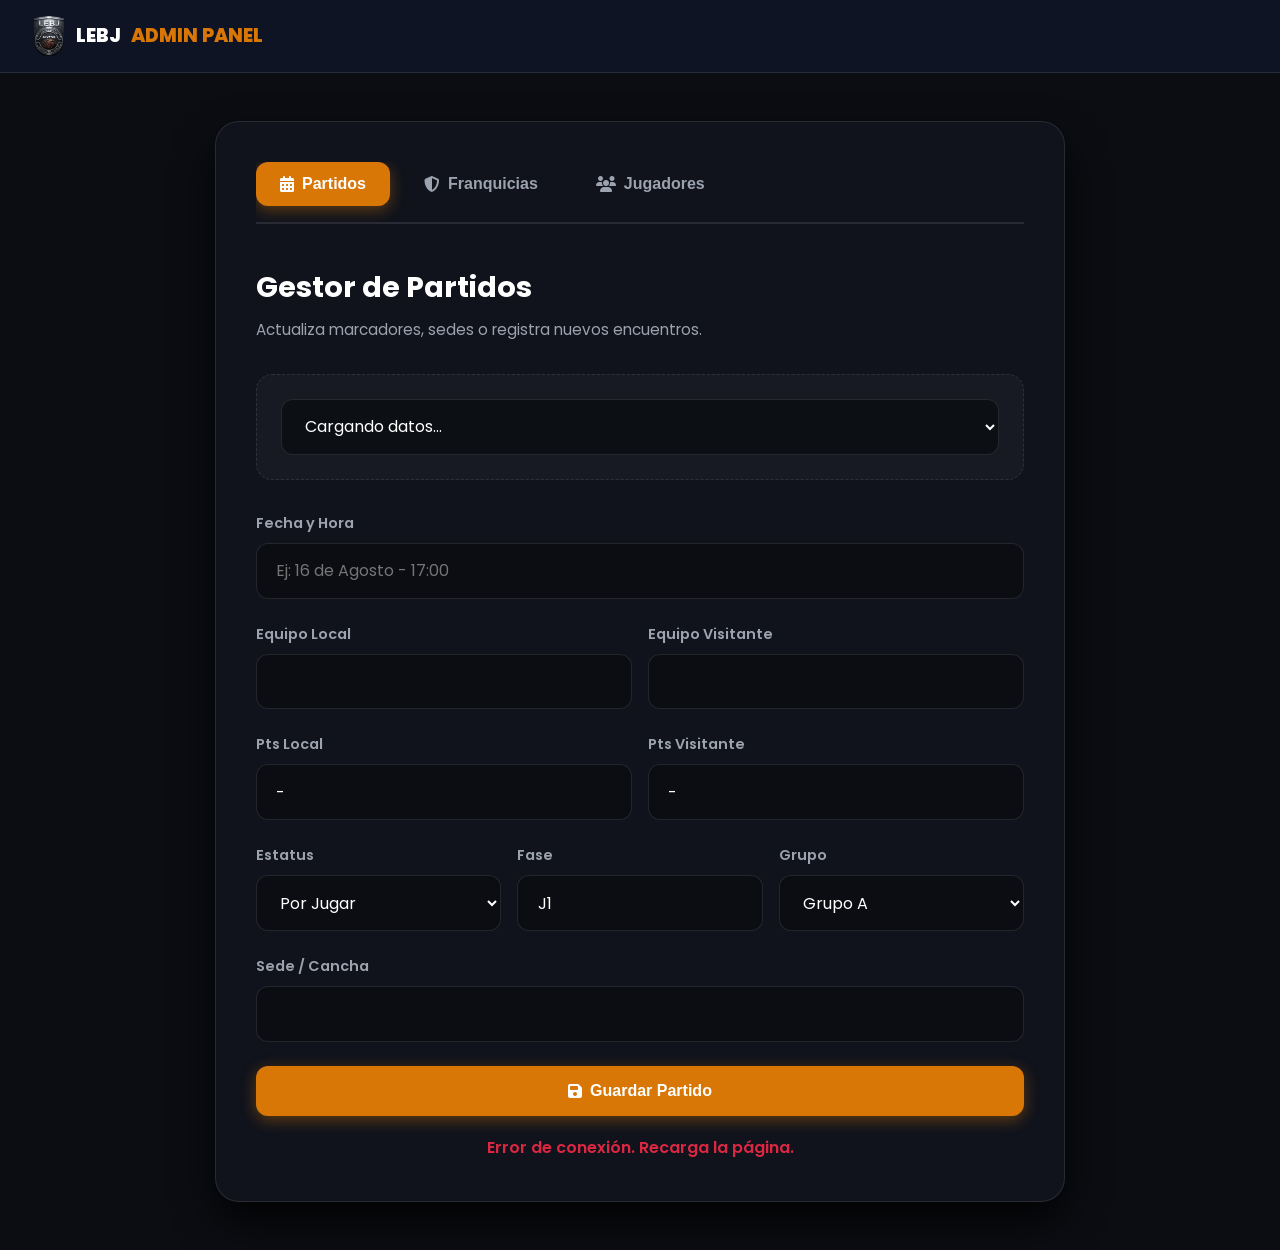
<file: index.html>
<!DOCTYPE html>
<html lang="es">
<head>
    <meta charset="UTF-8">
    <meta name="viewport" content="width=device-width, initial-scale=1.0">
    <title>Panel de Administración - LEBJ PRO</title>

    <link href="https://fonts.googleapis.com/css2?family=Poppins:wght@300;400;600;800&display=swap" rel="stylesheet">
    <link rel="stylesheet" href="https://cdnjs.cloudflare.com/ajax/libs/font-awesome/6.4.0/css/all.min.css">

    <link rel="icon" type="image/png" href="img/LEBJ_ORIGINAL.png?v=4">
    <meta name="theme-color" content="#d97706">

    <link rel="stylesheet" href="admin.css">
</head>
<body>

    <nav class="navbar">
        <div class="logo">
            <img src="LOGO_LEBJ_METAL.png" alt="LEBJ Logo" class="nav-logo-img"> 
            LEBJ <span>ADMIN PANEL</span>
        </div>
    </nav>

    <main>
        <div class="admin-container">
            <!-- Sistema de Pestañas Visuales -->
            <div class="admin-tabs">
                <button class="tab-btn active" data-target="tab-partidos"><i class="fa-solid fa-calendar-days"></i> Partidos</button>
                <button class="tab-btn" data-target="tab-equipos"><i class="fa-solid fa-shield-halved"></i> Franquicias</button>
                <button class="tab-btn" data-target="tab-jugadores"><i class="fa-solid fa-users"></i> Jugadores</button>
            </div>

            <!-- TAB 1: GESTIÓN DE PARTIDOS -->
            <div id="tab-partidos" class="tab-content active">
                <div class="section-header">
                    <h2>Gestor de Partidos</h2>
                    <p>Actualiza marcadores, sedes o registra nuevos encuentros.</p>
                </div>

                <div class="selector-box">
                    <div class="form-group no-margin">
                        <select id="match-selector" class="form-control">
                            <option value="NEW">Cargando datos...</option>
                        </select>
                    </div>
                </div>
                
                <form id="admin-match-form">
                    <div class="form-group">
                        <label>Fecha y Hora</label>
                        <input type="text" id="match-date" class="form-control" placeholder="Ej: 16 de Agosto - 17:00" required>
                    </div>
                    
                    <div class="form-grid grid-2">
                        <div class="form-group">
                            <label>Equipo Local</label>
                            <input type="text" id="match-teama" class="form-control" required>
                        </div>
                        <div class="form-group">
                            <label>Equipo Visitante</label>
                            <input type="text" id="match-teamb" class="form-control" required>
                        </div>
                    </div>

                    <div class="form-grid grid-2">
                        <div class="form-group">
                            <label>Pts Local</label>
                            <input type="text" id="match-scorea" class="form-control" value="-">
                        </div>
                        <div class="form-group">
                            <label>Pts Visitante</label>
                            <input type="text" id="match-scoreb" class="form-control" value="-">
                        </div>
                    </div>

                    <div class="form-grid grid-3">
                        <div class="form-group">
                            <label>Estatus</label>
                            <select id="match-status" class="form-control">
                                <option value="pending">Por Jugar</option>
                                <option value="finished">Finalizado</option>
                            </select>
                        </div>
                        <div class="form-group">
                            <label>Fase</label>
                            <input type="text" id="match-phase" class="form-control" value="J1">
                        </div>
                        <div class="form-group">
                            <label>Grupo</label>
                            <select id="match-group" class="form-control">
                                <option value="Grupo A">Grupo A</option>
                                <option value="Grupo B">Grupo B</option>
                            </select>
                        </div>
                    </div>

                    <div class="form-group">
                        <label>Sede / Cancha</label>
                        <input type="text" id="match-court" class="form-control" required>
                    </div>

                    <button type="submit" class="admin-btn"><i class="fa-solid fa-floppy-disk"></i> Guardar Partido</button>
                    <p class="alert-msg match-alert"></p>
                </form>
            </div>

            <!-- TAB 2: GESTIÓN DE EQUIPOS (REDES SOCIALES) -->
            <div id="tab-equipos" class="tab-content">
                <div class="section-header">
                    <h2>Gestor de Franquicias</h2>
                    <p>Agrega o actualiza el enlace a la red social oficial de cada equipo.</p>
                </div>

                <div class="selector-box">
                    <div class="form-group no-margin">
                        <label>Seleccionar Equipo</label>
                        <select id="team-selector" class="form-control">
                            <option value="">-- Elige un equipo --</option>
                        </select>
                    </div>
                </div>

                <form id="admin-team-form" style="display: none;">
                    <div class="form-group">
                        <label>Enlace de Red Social (URL)</label>
                        <input type="url" id="team-social-url" class="form-control" placeholder="https://www.facebook.com/...">
                        <small style="color: var(--text-muted); display: block; margin-top: 5px;">Deja en blanco si el equipo no tiene red social.</small>
                    </div>
                    <button type="submit" class="admin-btn"><i class="fa-solid fa-floppy-disk"></i> Guardar Perfil</button>
                    <p class="alert-msg team-alert"></p>
                </form>
            </div>

            <!-- TAB 3: GESTIÓN DE JUGADORES -->
            <div id="tab-jugadores" class="tab-content">
                <div class="section-header">
                    <h2>Gestor de Jugadores</h2>
                    <p>Da de alta jugadores en el roster y actualiza sus estadísticas de temporada.</p>
                </div>

                <div class="selector-box form-grid grid-2">
                    <div class="form-group no-margin">
                        <label>1. Seleccionar Equipo</label>
                        <select id="roster-team-selector" class="form-control">
                            <option value="">-- Elige un equipo --</option>
                        </select>
                    </div>
                    <div class="form-group no-margin">
                        <label>2. Seleccionar Jugador</label>
                        <select id="roster-player-selector" class="form-control" disabled>
                            <option value="">-- Primero elige un equipo --</option>
                        </select>
                    </div>
                </div>

                <form id="admin-player-form" style="display: none;">
                    <div class="form-group">
                        <label>Nombre del Jugador</label>
                        <input type="text" id="player-name" class="form-control" required placeholder="Nombre completo">
                    </div>
                    <div class="form-grid grid-2">
                        <div class="form-group">
                            <label>Partidos Jugados (Asistencias)</label>
                            <input type="number" id="player-games" class="form-control" value="0" min="0" required>
                        </div>
                        <div class="form-group">
                            <label>Puntos Totales</label>
                            <input type="number" id="player-points" class="form-control" value="0" min="0" required>
                        </div>
                    </div>
                    <button type="submit" class="admin-btn"><i class="fa-solid fa-floppy-disk"></i> Guardar Jugador</button>
                    <p class="alert-msg player-alert"></p>
                </form>
            </div>

        </div>
    </main>

    <script src="admin.js"></script>
</body>
</html>
</file>
<file: admin.css>
/* ==========================================================================
   Variables Globales de Tema y Estilos
   ========================================================================== */
:root {
    --primary-color: #d97706;
    --primary-hover: #b45309;
    --primary-glow: rgba(217, 119, 6, 0.4);
    --secondary-color: #3b82f6;
    --success-color: #25d366;
    --error-color: #dc2743;
    
    --bg-dark: #0b0d12;
    --card-bg: rgba(18, 22, 31, 0.85);
    --border-color: rgba(255, 255, 255, 0.1);
    --text-main: #ffffff;
    --text-muted: #9ca3af;
    
    --transition: all 0.3s cubic-bezier(0.4, 0, 0.2, 1);
}

* { box-sizing: border-box; margin: 0; padding: 0; }
body { font-family: 'Poppins', sans-serif; background-color: var(--bg-dark); color: var(--text-main); min-height: 100vh; line-height: 1.6; }

.navbar { display: flex; align-items: center; justify-content: space-between; padding: 1rem 2rem; background: rgba(15, 23, 42, 0.8); backdrop-filter: blur(12px); border-bottom: 1px solid var(--border-color); }
.logo { display: flex; align-items: center; gap: 10px; font-weight: 800; font-size: 1.2rem; }
.logo span { color: var(--primary-color); }
.nav-logo-img { height: 40px; width: auto; }

.admin-container { max-width: 850px; margin: 3rem auto; padding: 2.5rem; background: var(--card-bg); border-radius: 24px; border: 1px solid var(--border-color); backdrop-filter: blur(20px); box-shadow: 0 20px 40px rgba(0, 0, 0, 0.8); }
.section-header { margin-bottom: 2rem; }
.section-header h2 { font-size: 1.8rem; margin-bottom: 0.5rem; display: flex; align-items: center; gap: 0.6rem; color: var(--text-main); }
.section-header p { color: var(--text-muted); font-size: 0.95rem; }

/* NUEVO: Sistema de Pestañas */
.admin-tabs { display: flex; gap: 10px; margin-bottom: 2.5rem; border-bottom: 2px solid var(--border-color); padding-bottom: 1rem; overflow-x: auto; }
.admin-tabs::-webkit-scrollbar { height: 4px; }
.admin-tabs::-webkit-scrollbar-thumb { background: var(--border-color); border-radius: 10px; }
.tab-btn { background: transparent; color: var(--text-muted); border: none; font-size: 1rem; font-weight: 600; padding: 0.8rem 1.5rem; border-radius: 12px; cursor: pointer; transition: var(--transition); display: flex; align-items: center; gap: 8px; white-space: nowrap; }
.tab-btn:hover { background: rgba(255,255,255,0.05); color: var(--text-main); }
.tab-btn.active { background: var(--primary-color); color: white; box-shadow: 0 4px 15px var(--primary-glow); }
.tab-content { display: none; animation: fadeIn 0.4s ease-in-out; }
.tab-content.active { display: block; }

@keyframes fadeIn { from { opacity: 0; transform: translateY(10px); } to { opacity: 1; transform: translateY(0); } }

.selector-box { background: rgba(255, 255, 255, 0.03); border: 1px dashed var(--border-color); padding: 1.5rem; border-radius: 16px; margin-bottom: 2rem; }
.form-group { margin-bottom: 1.5rem; }
.form-group.no-margin { margin-bottom: 0; }
.form-group label { display: block; margin-bottom: 0.5rem; font-weight: 600; color: var(--text-muted); font-size: 0.9rem; }
.form-control { width: 100%; padding: 0.9rem 1.2rem; background: rgba(11, 13, 18, 0.8); border: 1px solid var(--border-color); color: var(--text-main); border-radius: 12px; font-size: 1rem; font-family: inherit; outline: none; transition: var(--transition); }
.form-control:focus { border-color: var(--primary-color); box-shadow: 0 0 10px var(--primary-glow); }
.form-control:disabled { opacity: 0.5; cursor: not-allowed; }

.form-grid { display: grid; gap: 1rem; }
.grid-2 { grid-template-columns: repeat(2, 1fr); }
.grid-3 { grid-template-columns: repeat(3, 1fr); }

.admin-btn { background: var(--primary-color); color: white; border: none; padding: 1rem 2rem; border-radius: 12px; font-weight: 700; font-size: 1rem; cursor: pointer; width: 100%; transition: var(--transition); box-shadow: 0 4px 15px var(--primary-glow); display: flex; align-items: center; justify-content: center; gap: 0.5rem; }
.admin-btn:hover { background: var(--primary-hover); transform: translateY(-2px); }
.admin-btn:disabled { opacity: 0.6; cursor: not-allowed; transform: none; }
.alert-msg { margin-top: 1.2rem; text-align: center; font-weight: 600; min-height: 1.5rem; transition: var(--transition); }

@media (max-width: 768px) {
    .admin-container { margin: 1.5rem 1rem; padding: 1.5rem; }
    .grid-2, .grid-3 { grid-template-columns: 1fr; }
    .admin-tabs { padding-bottom: 0.5rem; }
}
</file>
